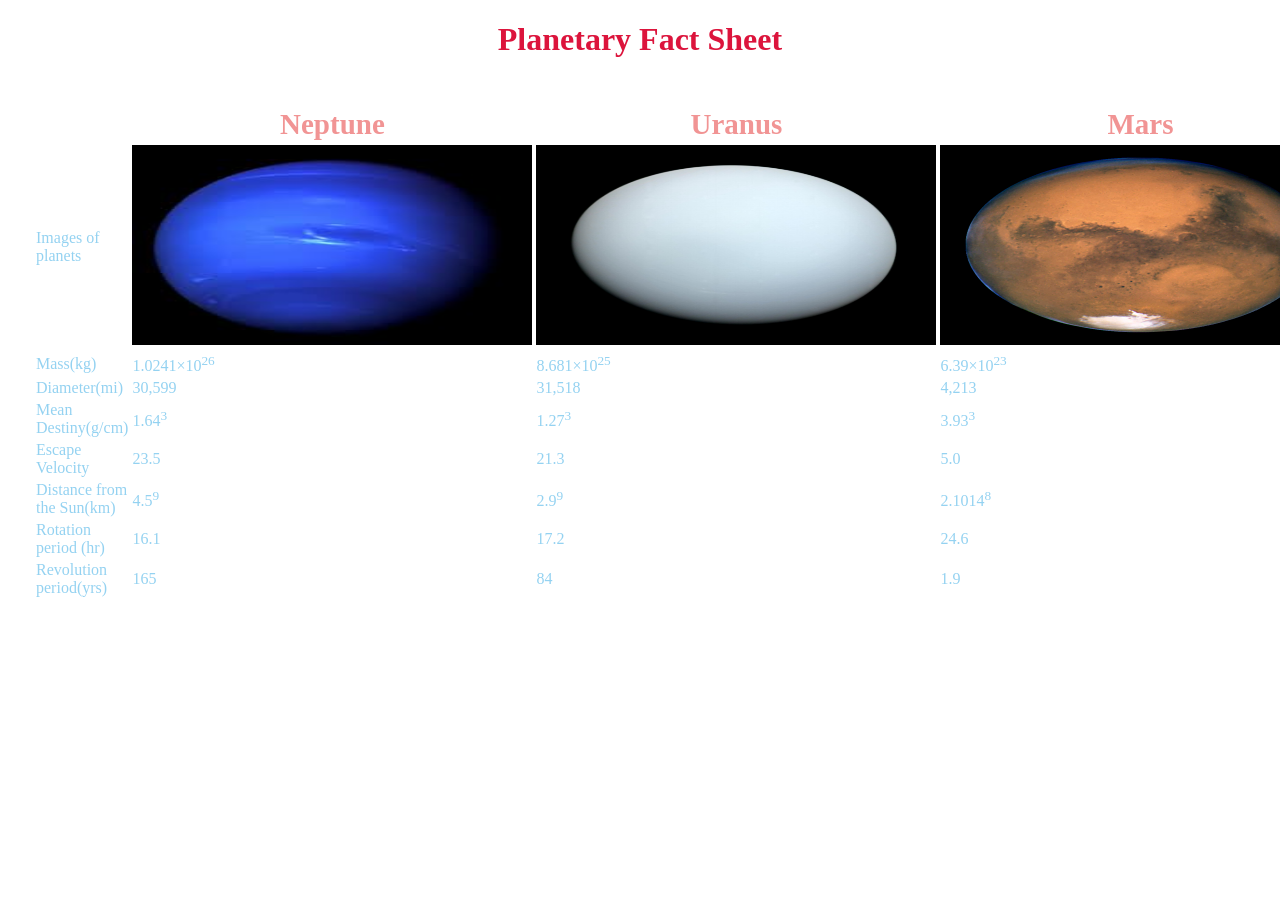
<file: index.html>
<!DOCTYPE html>
<html lang="en">
<head>
  <meta charset="utf-8">
  <title>Lab 5</title>
  <link rel="stylesheet" href="stylesheet.css">
</head>
<body>
  <h1>Planetary Fact Sheet</h1>
  <table id="planets">
    <tr>
      <th></th>
      <th>Neptune </th>
      <th>Uranus  </th>
      <th>Mars </th>
      <th>Saturn </th>
    </tr>
    <tr>
      <td>Images of planets</td>
      <td><img src="images/Neptune.jpg" alt="Neptune"  width="400" height="200" class="center"></td>
      <td><img src="images/uranus.jpg" alt="Uranus"  width="400" height="200" class="center"></td>
      <td><img src="images/mars.jpg" alt="Mars" width="400" height="200" class="center"></td>
      <td><img src="images/saturn.jpg" alt="Saturn" width="400" height="200" class="center"></td>
    </tr>
    <tr>
      <td>Mass(kg)</td>
      <td>1.0241×10<sup>26</sup></td>
      <td>8.681×10<sup>25</sup></td>
      <td>6.39×10<sup>23</sup></td>
      <td>5.686×10<sup>26</sup></td>
    </tr>
    <tr>
      <td>Diameter(mi)</td>
      <td>30,599</td>
      <td>31,518</td>
      <td>4,213</td>
      <td>72,367</td>
    </tr>
    <tr>
      <td>Mean Destiny(g/cm)</td>
      <td>1.64<sup>3</sup></td>
      <td>1.27<sup>3</sup></td>
      <td>3.93<sup>3</sup></td>
      <td>0.69<sup>3</sup></td>
    </tr>
    <tr>
      <td>Escape Velocity</td>
      <td>23.5</td>
      <td>21.3</td>
      <td>5.0</td>
      <td>35.5</td>
    </tr>
    <tr>
      <td>Distance from the Sun(km)</td>
      <td>4.5<sup>9</sup></td>
      <td>2.9<sup>9</sup></td>
      <td>2.1014<sup>8</sup></td>
      <td>1.4776<sup>9</sup></td>
    </tr>
    <tr>
      <td>Rotation period (hr)</td>
      <td>16.1</td>
      <td>17.2</td>
      <td>24.6</td>
      <td>10.7</td>
    </tr>
    <tr>
      <td>Revolution period(yrs)</td>
      <td>165</td>
      <td>84</td>
      <td>1.9</td>
      <td>29</td>
    </tr>
  </table>
</body>
</file>
<file: stylesheet.css>
body {
		background-image: url(https://st2.depositphotos.com/18508348/44667/i/450/depositphotos_446679552-stock-photo-space-wallpaper-banner-background-stunning.jpg);
		background-size: cover;
		}
table {
		font-family: Serif;
		border-collapse: inherit;
		color: #94D2F1;
		margin-left: auto;
		margin-right: auto;
		padding: 25px;
		}
h1	{
		Font-Family: fantasy;
		color: #DC143C;
		text-align: center;
		}
th	{
		Font-family: fantasy;
		color: #f19494;
		text-align: center;
		font-size: 29px;
		}
</file>
